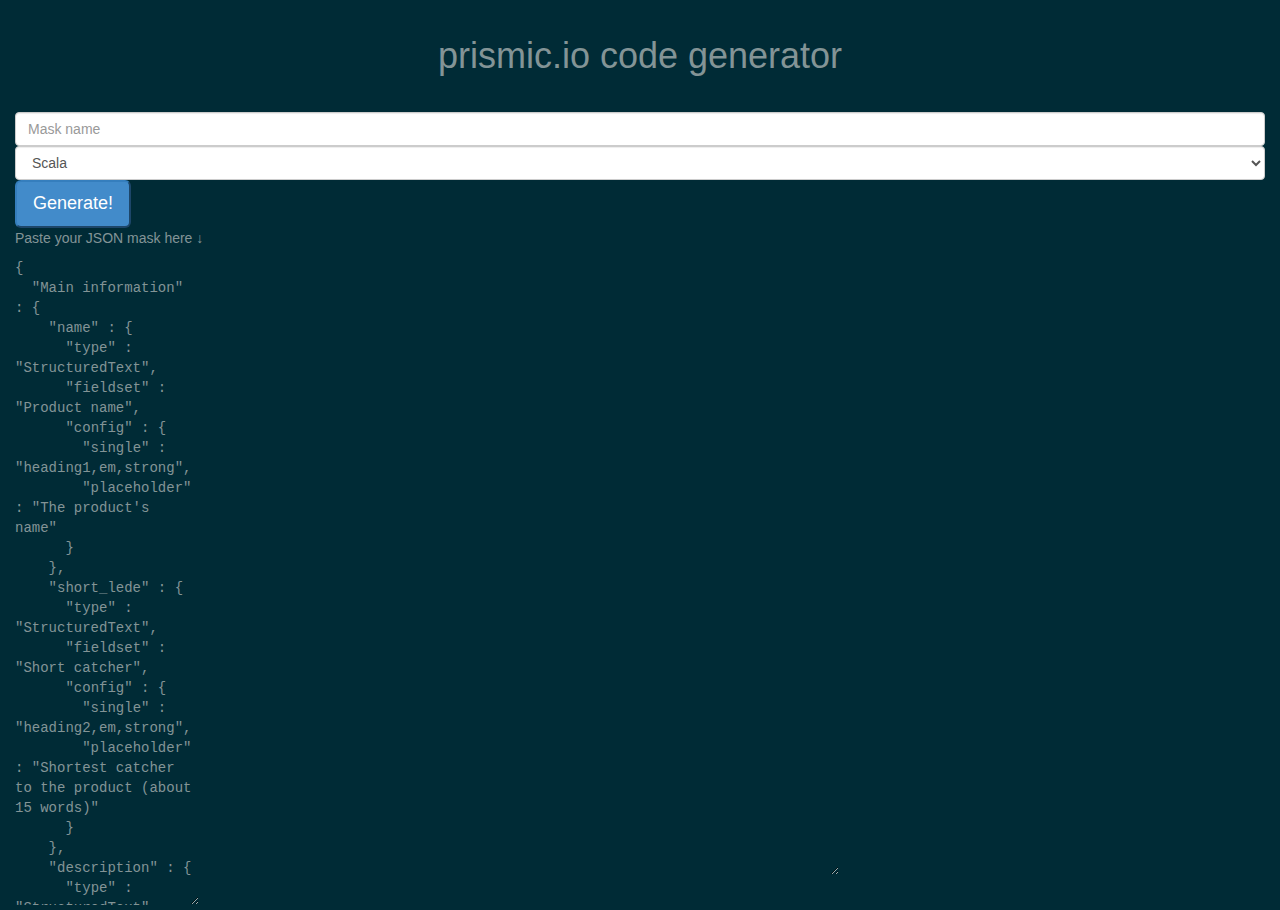
<file: index.html>
<!DOCTYPE html>
<html lang="en">
  <head>
    <meta charset="utf-8">
    <meta http-equiv="X-UA-Compatible" content="IE=edge">
    <meta name="viewport" content="width=device-width, initial-scale=1">
    <title>prismic.io goodness generator</title>

    <link href="css/bootstrap.min.css" rel="stylesheet">
    <link href="css/pcg.css" rel="stylesheet">

    <!-- HTML5 Shim and Respond.js IE8 support of HTML5 elements and media queries -->
    <!-- WARNING: Respond.js doesn't work if you view the page via file:// -->
    <!--[if lt IE 9]>
    <script src="https://oss.maxcdn.com/libs/html5shiv/3.7.0/html5shiv.js"></script>
    <script src="https://oss.maxcdn.com/libs/respond.js/1.4.2/respond.min.js"></script>
    <![endif]-->
  </head>
  <body>
    <div class="container-fluid">
      <h1>prismic.io code generator</h1>
      <div class="actions">
        <input type="text" id="mask-name" class="mask-name form-control" placeholder="Mask name" />
        <select class="language-chooser form-control">
          <option>Scala</option>
          <option>Java</option>
          <option>Ruby</option>
        </select>
        <button id="generate" class="btn-primary btn-lg">Generate!</button>
      </div>
      <div class="row" id="textareas">
        <div class="col-md-6 col">
          <p class="legend">Paste your JSON mask here &#8595;</p>
          <textarea id="input">
{
  "Main information" : {
    "name" : {
      "type" : "StructuredText",
      "fieldset" : "Product name",
      "config" : {
        "single" : "heading1,em,strong",
        "placeholder" : "The product's name"
      }
    },
    "short_lede" : {
      "type" : "StructuredText",
      "fieldset" : "Short catcher",
      "config" : {
        "single" : "heading2,em,strong",
        "placeholder" : "Shortest catcher to the product (about 15 words)"
      }
    },
    "description" : {
      "type" : "StructuredText",
      "fieldset" : "Description",
      "config" : {
        "multi" : "paragraph,em,strong,hyperlink",
        "placeholder" : "Exhaustive coverage of the product",
        "minHeight" : "100px"
      }
    },
    "image" : {
      "type" : "Image",
      "config" : {
        "constraint" : {
          "width" : 500,
          "height" : 500
        },
        "thumbnails" : [ {
          "name" : "Icon",
          "width" : 250,
          "height" : 250
        } ]
      }
    }
  },
  "Additional informations" : {
    "related[0]" : {
      "fieldset" : "Related products",
      "type" : "Link",
      "config" : {
        "placeholder" : "Related product #1",
        "select" : "document",
        "masks" : [ "product" ]
      }
    },
    "related[1]" : {
      "type" : "Link",
      "config" : {
        "placeholder" : "Related product #2",
        "select" : "document",
        "masks" : [ "product" ]
      }
    },
    "related[2]" : {
      "type" : "Link",
      "config" : {
        "placeholder" : "Related product #3",
        "select" : "document",
        "masks" : [ "product" ]
      }
    },
    "allergens" : {
      "type" : "Text",
      "fieldset" : "Product properties",
      "config" : {
        "label" : "Allergens"
      }
    },
    "price" : {
      "type" : "Number",
      "config" : {
        "label" : "Price (in $)",
        "min" : 0
      }
    },
    "flavour[0]" : {
      "type" : "Select",
      "config" : {
        "label" : "Flavour",
        "options" : [ "Chocolate", "Lemon/lime", "Berries", "Pistachio", "Soft fruit", "Vanilla", "Caramel" ]
      }
    },
    "flavour[1]" : {
      "type" : "Select",
      "config" : {
        "label" : "Secondary flavour",
        "options" : [ "Chocolate", "Lemon/lime", "Berries", "Pistachio", "Soft fruit", "Vanilla", "Caramel", "Spice" ]
      }
    },
    "color" : {
      "type" : "Color",
      "config" : {
        "label" : "Color tag"
      }
    }
  },
  "Gallery" : {
    "gallery[0]" : {
      "fieldset" : "Image gallery",
      "type" : "Image",
      "config" : {
        "constraint" : {
          "width" : 1500,
          "height" : 500
        },
        "thumbnails" : [ {
          "name" : "Squared",
          "width" : 500,
          "height" : 500
        }, {
          "name" : "Small",
          "width" : 150,
          "height" : 50
        } ]
      }
    },
    "gallery[1]" : {
      "type" : "Image",
      "config" : {
        "constraint" : {
          "width" : 1500,
          "height" : 500
        },
        "thumbnails" : [ {
          "name" : "Medium",
          "width" : 750,
          "height" : 250
        }, {
          "name" : "Small",
          "width" : 150,
          "height" : 50
        } ]
      }
    },
    "gallery[2]" : {
      "type" : "Image",
      "config" : {
        "constraint" : {
          "width" : 1500,
          "height" : 500
        },
        "thumbnails" : [ {
          "name" : "Medium",
          "width" : 750,
          "height" : 250
        }, {
          "name" : "Small",
          "width" : 150,
          "height" : 50
        } ]
      }
    }
  },
  "Reviews" : {
    "testimonial_author[0]" : {
      "fieldset" : "Gourmets reviews",
      "type" : "StructuredText",
      "config" : {
        "single" : "heading3",
        "placeholder" : "First author"
      }
    },
    "testimonial_quote[0]" : {
      "type" : "StructuredText",
      "config" : {
        "single" : "p,strong,em",
        "minHeight" : "50px",
        "placeholder" : "First quote"
      }
    },
    "testimonial_author[1]" : {
      "type" : "StructuredText",
      "config" : {
        "single" : "heading3",
        "placeholder" : "Second author"
      }
    },
    "testimonial_quote[1]" : {
      "type" : "StructuredText",
      "config" : {
        "single" : "p,strong,em",
        "minHeight" : "50px",
        "placeholder" : "Second quote"
      }
    }
  }
}
          </textarea>
        </div>
        <div class="col-md-6 col">
          <textarea id="output"></textarea>
        </div>
      </div>
    </div>
    <script type="text/javascript" src="js/compiled.js"></script>
    <script>
      goog.require('pcg');
      pcg.start();
    </script>
    <script src="http://code.jquery.com/jquery-2.1.0.min.js"></script>
    <script>
      var $texts = $('#input, #output');
      var yPos = $('#textareas').offset().top + 25;
      var resizeTexts = function() {
        $texts.height($(window).height() - yPos);
      };
      $(window).resize(resizeTexts);
      resizeTexts();
    </script>
  </body>
</html>
</file>
<file: css/pcg.css>
body {
  background: #002b36;
  color: #839496;
}
h1 {
  text-align: center;
  margin: 1em 0;
}
textarea {
  height: 700px;
  background: none;
  border: none;
  padding: 0;
  margin: 0;
  font-family: monospace;
}
.input {
}
.output {
}
</file>
